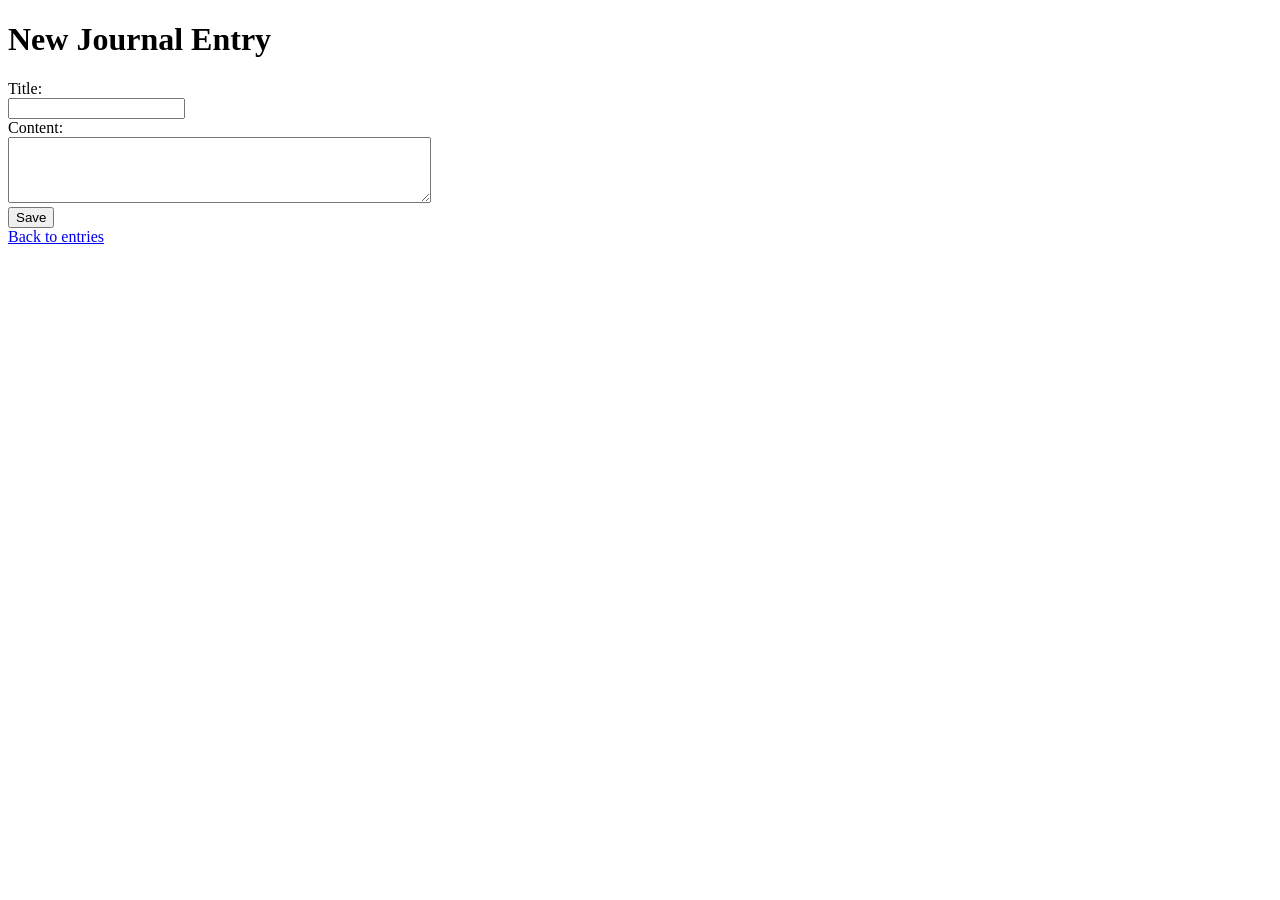
<file: templates/journal_new.html>
<!DOCTYPE html>
<html lang="en">
<head>
    <meta charset="UTF-8">
    <meta name="viewport" content="width=device-width, initial-scale=1.0">
    <title>New Entry</title>
</head>
<body>
    <h1>New Journal Entry</h1>
    <form method="post">
        <label for="title">Title:</label><br>
        <input type="text" id="title" name="title" required><br>
        <label for="content">Content:</label><br>
        <textarea id="content" name="content" rows="4" cols="50" required></textarea><br>
        <input type="submit" value="Save">
    </form>
    <a href="{{ url_for('index') }}">Back to entries</a>
</body>
</html>
</file>
